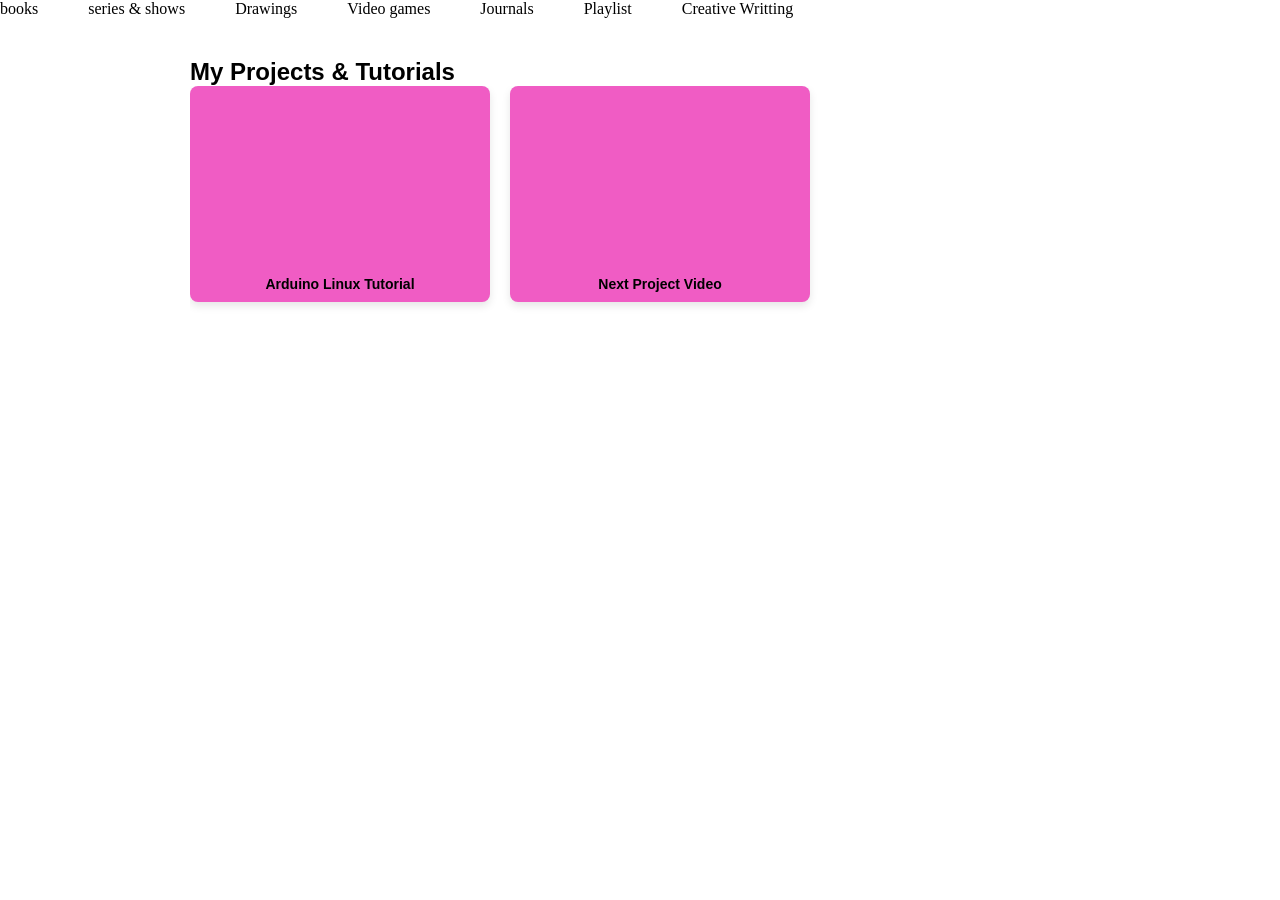
<file: Blog.html>
<!DOCTYPE html>
<html>
    <head>
        <link rel="StyleSheet" href="style.css">
        <title>My Blog</title>
        
    </head>
    <body>
        <div class="nav-bar">
            <div class="menu">
                <ul>
                    <li>books</li>
                    <li>series & shows</li>
                    <li>Drawings</li>
                    <li>Video games</li>
                    <li>Journals</li>
                    <li>Playlist</li>
                    <li>Creative Writting</li>
                </ul>

            </div>
            
<div class="tittle-section">
    <h2>My Projects & Tutorials</h2>
    
    
    <div class="multiple-videos">
        <div class="video-card">
            <div class="iframe-wrapper">
                <iframe src="https://www.canva.com/design/DAHQaqoE2Lk/fSkhEzCoKk4czd_vqYgpKQ/view?embed" allowfullscreen="allowfullscreen"></iframe>
            </div>
            <p>Arduino Linux Tutorial</p>
        </div>

        <div class="video-card">
            <div class="iframe-wrapper">
                <iframe src="" allowfullscreen="allowfullscreen"></iframe>
            </div>
            <p>Next Project Video</p>
        </div>
        

        
    </div>
</div>
        </body>
</html>
</file>
<file: style.css>
*{
    margin: 0;
    padding: 0;
    box-sizing: border-box;
     
}

.navigation-bar{
    width: 100%;
    height: 120px;
    background-image: url("flower.png");
    background-size: cover;
    background-repeat: no-repeat;
    align-items: center;
    display: flex;
    align-items: center;
    justify-content: center;
}

.menu ul {
    display: flex;
    list-style: none;
    gap: 50px;
    
}

.Side-square{
    width: 300px;
    height: 300px;
    border: 5px solid rgb(255, 242, 170);
    padding: 50px;
    margin: 20px;
}

.Side-square:hover{
    background-color: rgb(255, 242, 170);
    transition: 3s;
    transform: rotate(360deg);
}
.tittle-section {
    max-width: 900px;
    margin: 40px auto;
    font-family: sans-serif;
}

.multiple-videos{
    display: flex;
    gap: 20px;
    overflow-x: auto;
    scroll-snap-type: x mandatory;
    padding-bottom: 15px;
}

.video-card {
    flex: 0 0 300px; 
    scroll-snap-align: start;
    background: #f05cc4;
    border-radius: 8px;
    padding: 10px;
    box-shadow: 0 4px 8px rgba(0,0,0,0.1);
}

.iframe-wrapper {
    position: relative;
    width: 100%;
    height: 170px; 
}

.iframe-wrapper iframe {
    position: absolute;
    width: 100%;
    height: 100%;
    border: none;
    border-radius: 4px;
}

.video-card p {
    text-align: center;
    font-size: 14px;
    margin-top: 10px;
    font-weight: 600;
}
</file>
